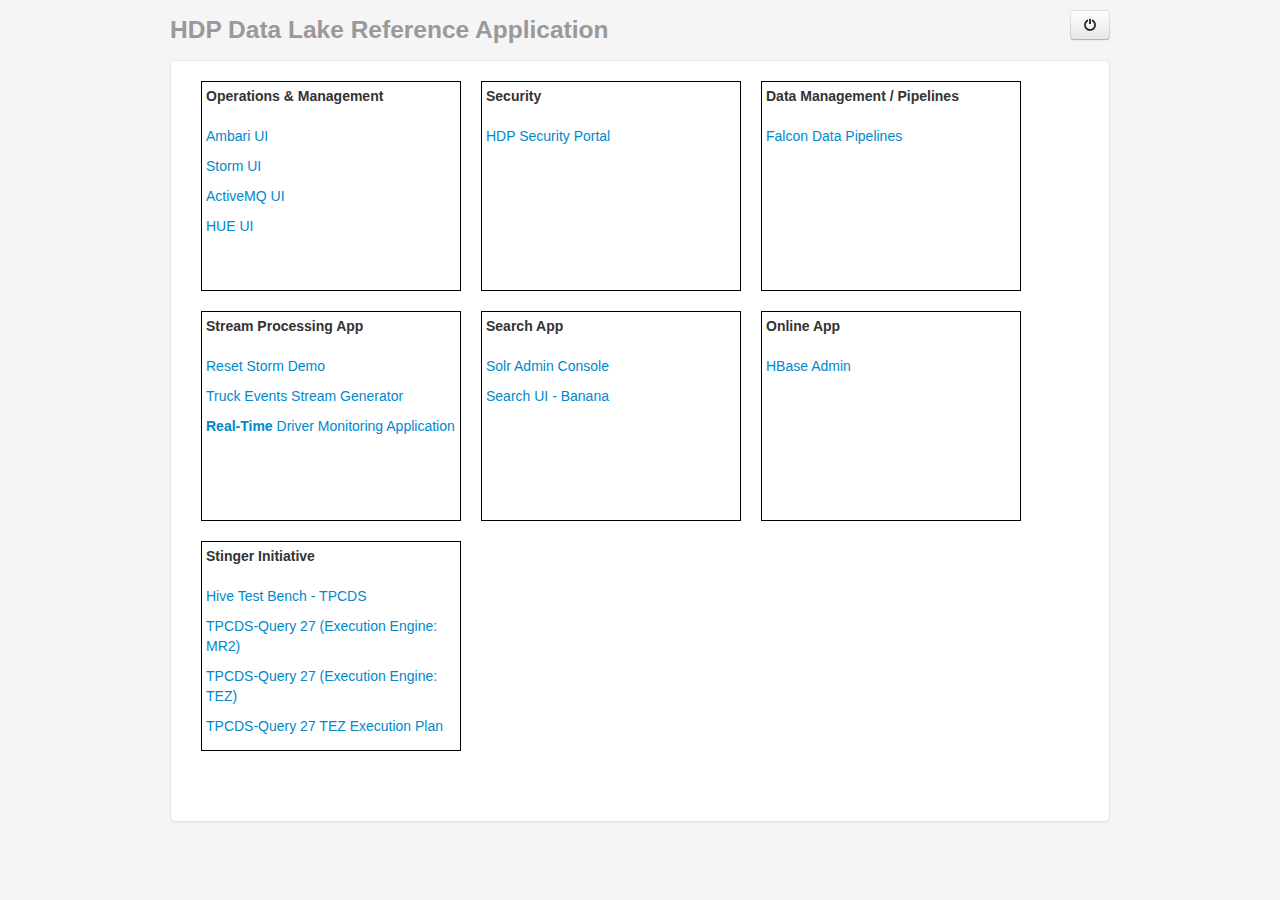
<file: storm-demo-webapp/src/main/webapp/index.html>
<!DOCTYPE html>
<html lang="en">
  <head>
    <meta charset="utf-8">
    <title>HDP Storm Demo</title>
    <meta http-equiv="Cache-Control" content="no-store, no-cache, must-revalidate, max-age=0">
    <link href="assets/lib/bootstrap/css/bootstrap.css" rel="stylesheet">
    <link href="assets/common/stormdemo.css" rel="stylesheet">
  </head>
  <body>

    <div class="container">
      <div id="heading" class="masthead">
        <div class="pull-right">
          <span class="text-info" data-bind="text: username"><em></em></span>&nbsp;
          <button data-bind="click: logout" class="btn"><i class="icon-off"></i></button>
        </div>
        <h3 class="muted">HDP Data Lake Reference Application</h3>
      </div>
      <div id="main-content">
      
      	<div class="section1">
      		<b>Operations & Management</b>
      		<br>
      		<br>
        	<div>
            	<p><a href="http://vett-cluster01.cloud.hortonworks.com:8080/#/login">Ambari UI</a></p>
            </div>
          	<div>
            	<p><a href="http://vett-cluster02.cloud.hortonworks.com:8744">Storm UI</a></p>
          	</div>    
          	<div>
          		<p><a href="http://george-activemq01.cloud.hortonworks.com:8161/admin/topics.jsp">ActiveMQ UI</a></p>
          	</div> 	
          	<div>
          		<p><a href="http://stormapp01.cloud.hortonworks.com:8000">HUE UI</a></p>
          	</div>	
      	</div>
      	
      	<div class="section1">
      		<b>Security</b>
      		<br>
      		<br>
      		<div>
      			 <p><a href="http://george-security01.cloud.hortonworks.com:6080">HDP Security Portal</a></p>
      		</div>
      	</div>
      	
      	<div class="section1">
      		<b>Data Management / Pipelines</b>
      		<br>
      		<br>
      		<div>
      			 <p><a href="http://vett-cluster03.cloud.hortonworks.com:15000">Falcon Data Pipelines</a></p>
      		</div>
      	</div>  
      	
      	<div class="section1">
      		<b>Stream Processing App</b>
      		<br>
      		<br>
      		<div>
      			 <p><a href="reset-demo">Reset Storm Demo</a></p>	 
      		</div>
      		<div>
      			 <p><a href="stream-generator">Truck Events Stream Generator</a></p>
      		</div>
      		<div>
      			 <p><a href="truck"><strong>Real-Time</strong> Driver Monitoring Application</a></p>
      		</div>
      		<div>
      			 
      		</div>
      	</div>   
      	
      	<div class="section1">
      		<b>Search App</b>
      		<br>
      		<br>
      		<div>
      			<p><a href="http://george-search01.cloud.hortonworks.com:8983/solr">Solr Admin Console</a></p>	 
      		</div>
      		<div>
      			 <p><a href="http://george-search01.cloud.hortonworks.com:8983/banana/#/dashboard/solr/Truck%20Events%20Dashboard%20V3">Search UI - Banana</a></p>
      		</div>
      		<div>
      			 
      		</div>
      	</div>          	     	    	

      	<div class="section1">
      		<b>Online App</b>
      		<br>
      		<br>
      		<div>
      			<p><a href="http://vett-cluster03.cloud.hortonworks.com:60010/master-status">HBase Admin</a></p>	 
      		</div>

      	</div>    
      	
        <div class="section1">
                <b>Stinger Initiative</b>
                <br>
                <br>
                <div>
                        <p><a href="http://stormapp01.cloud.hortonworks.com:8000/beeswax/tables/tpcds_bin_partitioned_orc_50">Hive Test Bench - TPCDS</a></p>
                </div>
                <div>
                        <p><a href="http://stormapp01.cloud.hortonworks.com:8000/beeswax/execute/27">TPCDS-Query 27 (Execution Engine: MR2)</a></p>
                </div>

                <div>
                        <p><a href="http://stormapp01.cloud.hortonworks.com:8000/beeswax/execute/29">TPCDS-Query 27 (Execution Engine: TEZ)</a></p>
                </div>

                <div>
                        <p><a href="http://vett-cluster01.cloud.hortonworks.com:8080/#/main/jobs/hue_20140907203535_c2b2b847-6e38-4e75-a5a9-36e75a236513">TPCDS-Query 27 TEZ Execution Plan</a></p>
                </div>

        </div>
      	     	     	
        
      </div>
    </div>

  </body>
</html>
</file>
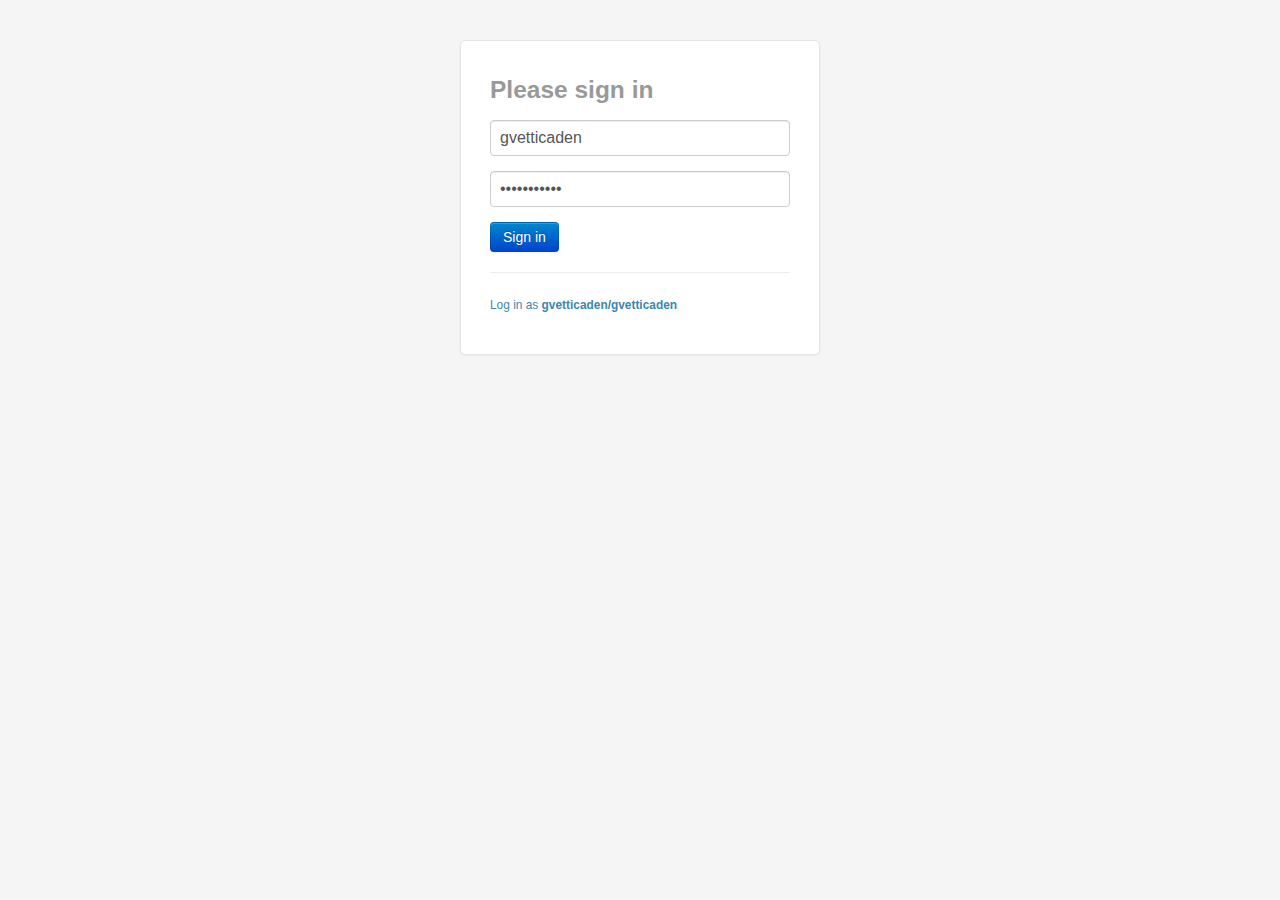
<file: storm-demo-webapp/src/main/webapp/login.html>
<!DOCTYPE html>
<html lang="en">
<head>
  <meta charset="utf-8">
  <title>Sign in &middot; Storm Demo</title>
  <link href="assets/lib/bootstrap/css/bootstrap.css" rel="stylesheet">
  <link href="assets/common/login.css" rel="stylesheet">
</head>
<body>

  <div class="container">
    <div data-bind="visible: showErrorMessage" class="alert alert-error">
      Invalid username/password.
    </div>
    <form class="form-signin" method="post" action="login.html">
      <h3 class="muted form-signin-heading">Please sign in</h3>
      <input type="text" class="input-block-level" placeholder="User name" name="username" value="gvetticaden">
      <input type="password" class="input-block-level" placeholder="Password" name="password" value="gvetticaden">
      <button class="btn btn-primary" type="submit">Sign in</button>
      <hr>
      <p class="text-info"><small>
        Log in as <strong>gvetticaden/gvetticaden</strong> 

    </form>
  </div><!-- /container -->

  <script src="assets/lib/knockout/knockout.js"></script>

  <script type="text/javascript">
    ko.applyBindings({
      showErrorMessage : ko.computed(function() {
        var query = window.location.search;
        return query ? (query.indexOf('error') != -1) : false;
      })
    });
  </script>

</body>
</html>
</file>
<file: storm-demo-webapp/src/main/webapp/assets/common/stormdemo.css>
body {
  background-color: #f5f5f5;
}

#main-content {
  max-width: 940px;
  height: 750px;
  padding: 10px 20px 0px;
  margin: 0 auto 20px;
  background-color: #fff;
  border: 1px solid #e5e5e5;
  -webkit-border-radius: 5px;
  -moz-border-radius: 5px;
  border-radius: 5px;
  -webkit-box-shadow: 0 1px 2px rgba(0, 0, 0, .05);
  -moz-box-shadow: 0 1px 2px rgba(0, 0, 0, .05);
  box-shadow: 0 1px 2px rgba(0, 0, 0, .05);
}

.section1 {
width: 250px;
height: 200px;
margin: 10px 10px 10px 10px;
padding: 4px;
border: 1px solid #000;
background: white;
float: left;
overflow: auto;
font-family: "Myriad Pro","Trebuchet MS","Helvetica Neue",Helvetica,Arial,Sans-Serif;
}



.table th.number, .table td.number {
  text-align: right;
}

.table td.trade-buttons {
  text-align: center;
}

.table tfoot {
  font-weight: bold;
}

.highlight { 
background: #972F2C

}

#map { height: 700px; }
</file>
<file: storm-demo-webapp/src/main/webapp/assets/common/login.css>
body {
  padding-top: 40px;
  padding-bottom: 40px;
  background-color: #f5f5f5;
}

.alert {
  max-width: 300px;
  padding: 19px 29px 29px;
  margin: 0 auto 20px;
}

.form-signin {
  max-width: 300px;
  padding: 19px 29px 29px;
  margin: 0 auto 20px;
  background-color: #fff;
  border: 1px solid #e5e5e5;
  -webkit-border-radius: 5px;
  -moz-border-radius: 5px;
  border-radius: 5px;
  -webkit-box-shadow: 0 1px 2px rgba(0, 0, 0, .05);
  -moz-box-shadow: 0 1px 2px rgba(0, 0, 0, .05);
  box-shadow: 0 1px 2px rgba(0, 0, 0, .05);
}

.form-signin .form-signin-heading,.form-signin .checkbox {
  margin-bottom: 10px;
}

.form-signin input[type="text"],.form-signin input[type="password"] {
  font-size: 16px;
  height: auto;
  margin-bottom: 15px;
  padding: 7px 9px;
}
</file>
